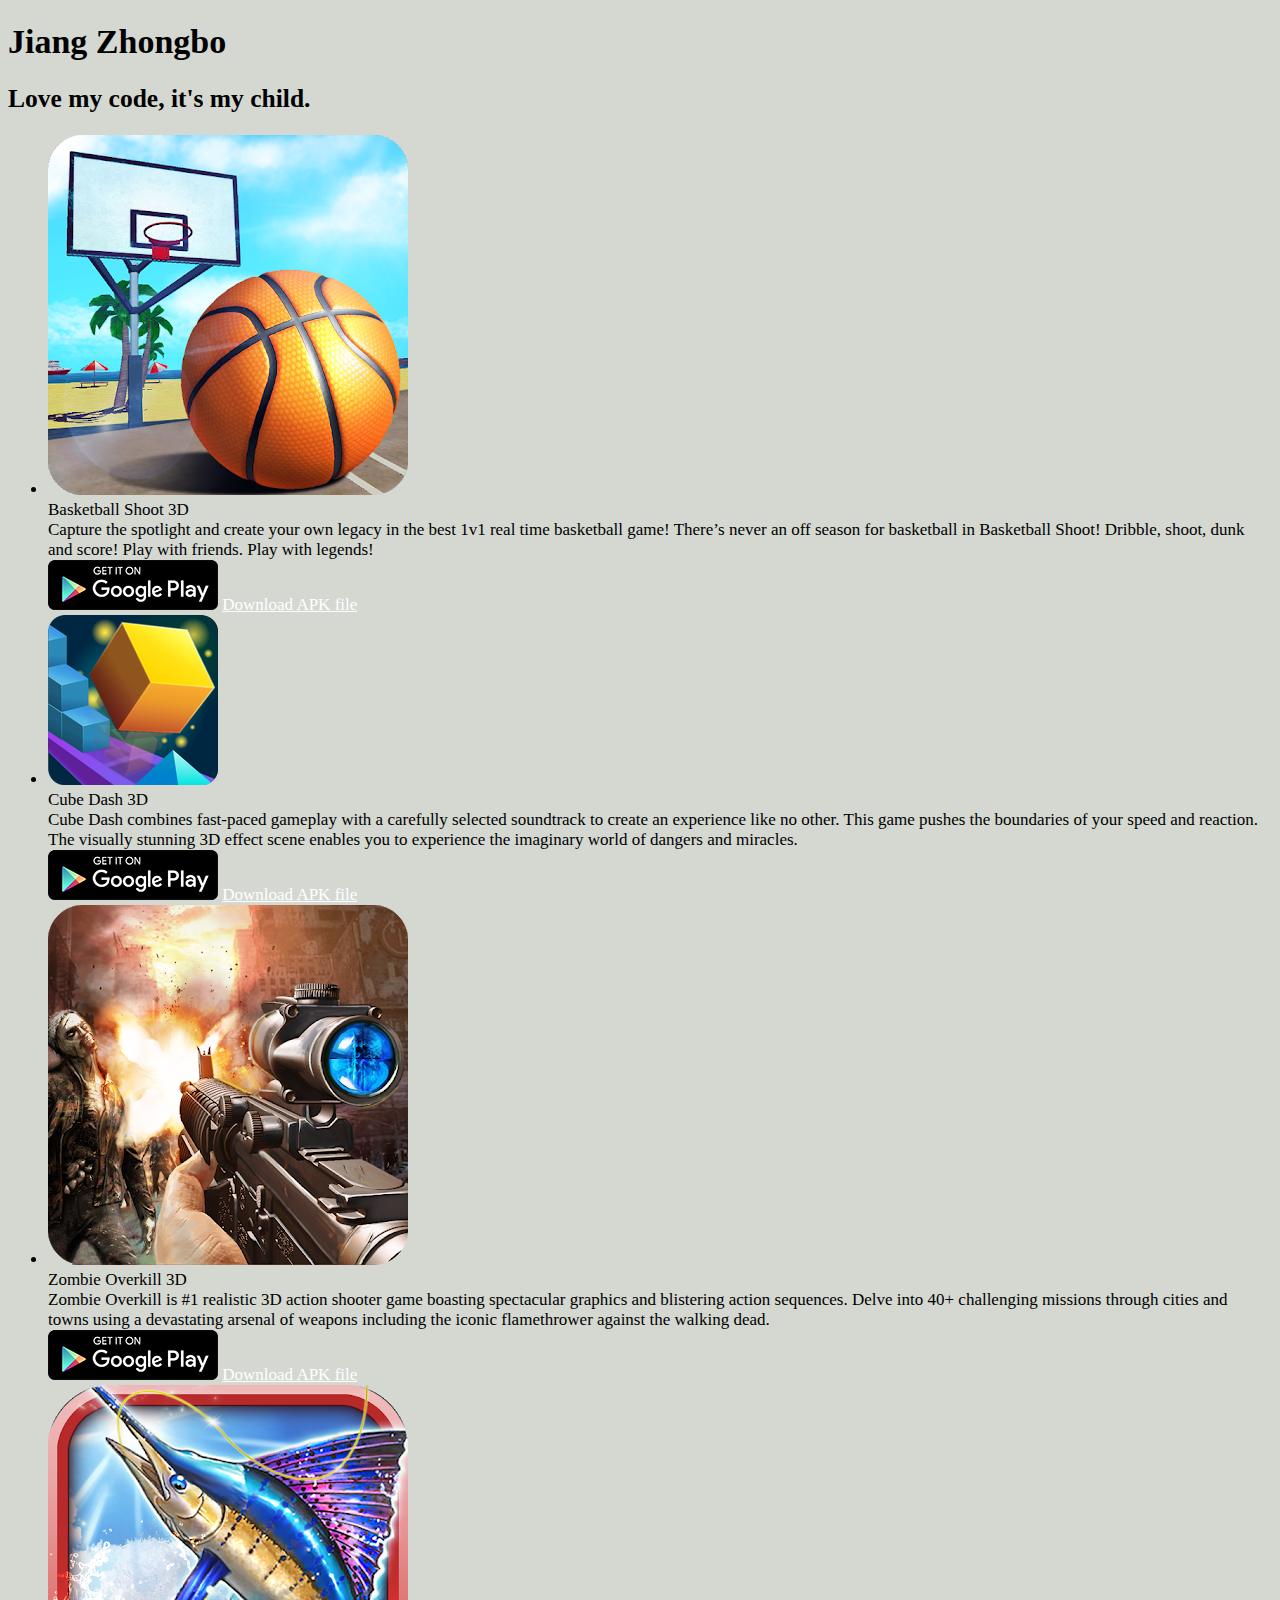
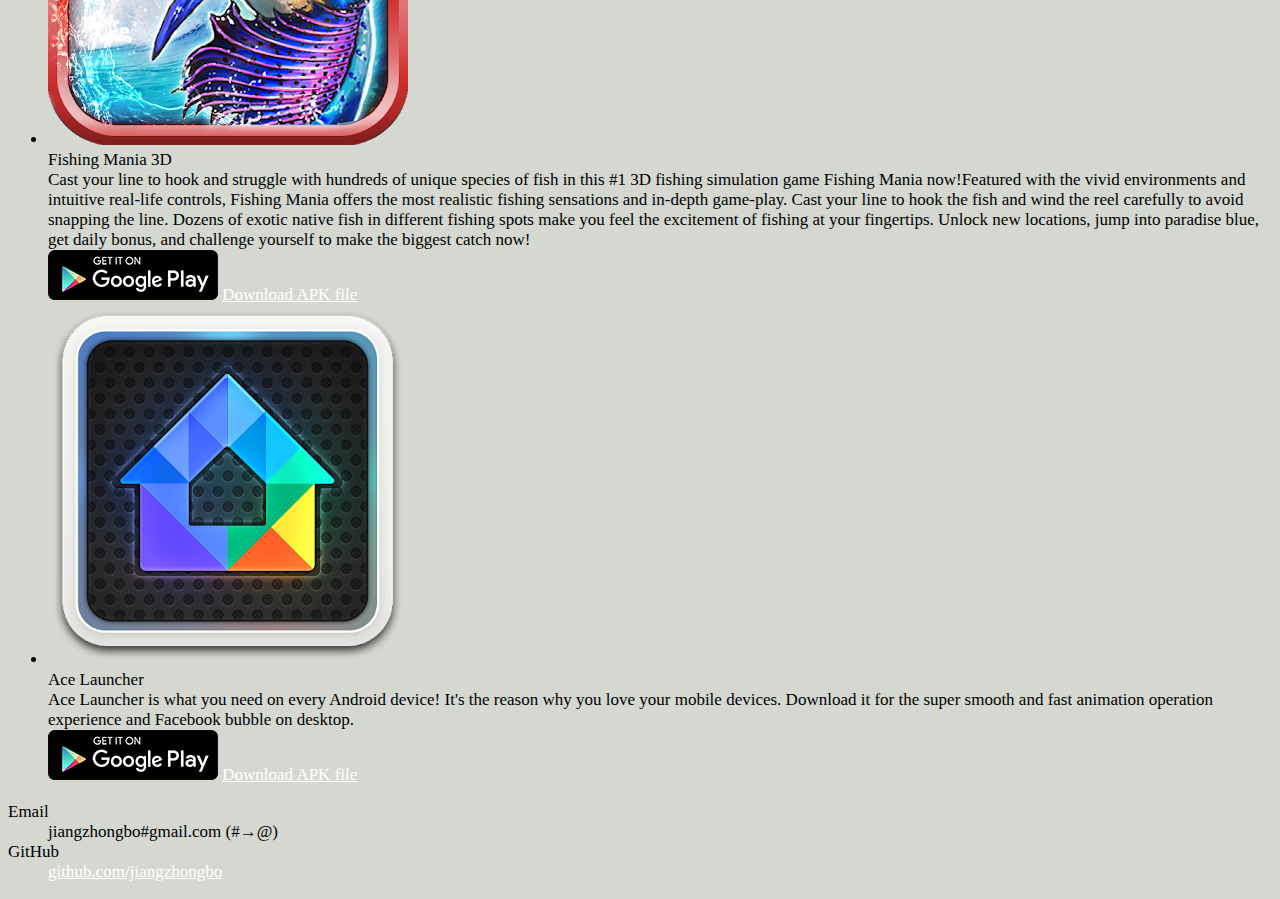
<file: index.html>
<!DOCTYPE html>
<html>
<head lang="en">
    <meta charset="UTF-8">
    <title>Jiang Zhongbo</title>
    <link rel="stylesheet" href="style.css">
    <link rel="icon" type="image/png" href="favicon.png">
    <!-- Global site tag (gtag.js) - Google Analytics -->
    <script async src="https://www.googletagmanager.com/gtag/js?id=UA-127794800-1"></script>
    <script>
    window.dataLayer = window.dataLayer || [];
    function gtag(){dataLayer.push(arguments);}
    gtag('js', new Date());

    gtag('config', 'UA-127794800-1');
    </script>

</head>
<body>
    <div id="header_wrap" class="outer">
        <header class="inner">
            <h1 id="title">Jiang Zhongbo</h1>
            <h2 id="quote">Love my code, it's my child.</h2>
        </header>
    </div>
    <div id="main_content_wrap" class="outer">
        <section id="main_content" class="inner">
            <ul id="projects">
                <li>
                    <img class="app-icon" src="images/basketball_shoot_3d.webp" alt="Basketball Shoot 3D" />
                    <div class="app-name">Basketball Shoot 3D</div>
                    <div class="app-description">
                        Capture the spotlight and create your own legacy in the best 1v1 real time basketball game! There’s never an off season for basketball in Basketball Shoot! Dribble, shoot, dunk and score! Play with friends. Play with legends!
                    </div>
                    <a class="app-google-play" target="_blank" href="https://play.google.com/store/apps/details?id=comz.btc.basketball"><img src="images/google-play-badge.png" alt="Get it on Google Play"/></a>
                    <a class="app-download" target="_blank"  href="files/android/Basketball_Shoot_3D_v1.1.0.apk">Download APK file</a>
                </li>

                <li>
                    <img class="app-icon" src="images/cube_dash.png" alt="Cube Dash 3D" />
                    <div class="app-name">Cube Dash 3D</div>
                    <div class="app-description">
                        Cube Dash combines fast-paced gameplay with a carefully selected soundtrack to create an experience like no other. This game pushes the boundaries of your speed and reaction. The visually stunning 3D effect scene enables you to experience the imaginary world of dangers and miracles.
                    </div>
                    <a class="app-google-play" target="_blank"  href="https://play.google.com/store/apps/details?id=comz.jzb.cube"><img src="images/google-play-badge.png" alt="Get it on Google Play"/></a>
                    <a class="app-download" target="_blank"  href="files/android/Cube_Dash_v1.0.1.apk">Download APK file</a>
                </li>

                <li>
                    <img class="app-icon" src="images/zombie_overkill_3d.webp" alt="Zombie Overkill 3D" />
                    <div class="app-name">Zombie Overkill 3D</div>
                    <div class="app-description">
                        Zombie Overkill is #1 realistic 3D action shooter game boasting spectacular graphics and blistering action sequences. Delve into 40+ challenging missions through cities and towns using a devastating arsenal of weapons including the iconic flamethrower against the walking dead. 
                    </div>
                    <a class="app-google-play" target="_blank"  href="https://play.google.com/store/apps/details?id=com.jzb.adventurer"><img src="images/google-play-badge.png" alt="Get it on Google Play"/></a>
                    <a class="app-download" target="_blank"  href="files/android/Zombie_Overkill_3D_v1.0.4.apk">Download APK file</a>
                </li>

                <li>
                    <img class="app-icon" src="images/fishing_mania_3d.webp" alt="Fishing Mania 3D" />
                    <div class="app-name">Fishing Mania 3D</div>
                    <div class="app-description">
                        Cast your line to hook and struggle with hundreds of unique species of fish in this #1 3D fishing simulation game Fishing Mania now!Featured with the vivid environments and intuitive real-life controls, Fishing Mania offers the most realistic fishing sensations and in-depth game-play. Cast your line to hook the fish and wind the reel carefully to avoid snapping the line. Dozens of exotic native fish in different fishing spots make you feel the excitement of fishing at your fingertips. Unlock new locations, jump into paradise blue, get daily bonus, and challenge yourself to make the biggest catch now!
                    </div>
                    <a class="app-google-play" target="_blank"  href="https://play.google.com/store/apps/details?id=com.jzb.fishingmania"><img src="images/google-play-badge.png" alt="Get it on Google Play"/></a>
                    <a class="app-download" target="_blank"  href="files/android/Fishing_Mania_3D_v1.8.apk">Download APK file</a>
                </li>

                <li>
                    <img class="app-icon" src="images/ace_launcher.webp" alt="Ace Launcher" />
                    <div class="app-name">Ace Launcher</div>
                    <div class="app-description">
                        Ace Launcher is what you need on every Android device! It's the reason why you love your mobile devices. Download it for the super smooth and fast animation operation experience and Facebook bubble on desktop. 
                    </div>
                    <a class="app-google-play" target="_blank"  href="https://play.google.com/store/apps/details?id=com.doodleapp.launcher"><img src="images/google-play-badge.png" alt="Get it on Google Play"/></a>
                    <a class="app-download" target="_blank"  href="files/android/Ace_Launcher_v1.0.6.apk">Download APK file</a>
                </li>
            </ul>
        </section>
    </div>
    <div id="footer_wrap" class="outer">
        <footer class="inner">
            <dl>
                <dt>Email</dt>
                <dd>jiangzhongbo#gmail.com (#→@)</dd>
                <dt>GitHub</dt>
                <dd><a  target="_blank" href="https://github.com/jiangzhongbo">github.com/jiangzhongbo</a></dd>
            </dl>
        </footer>
    </div>
</body>
</html>
</file>
<file: style.css>
body {
		background-color: #D4D8D1;
		font-size: 17px;
		color: 67655D;
	}

	.panel {
		background-color: #C1C3BF;
	}

	.panel-body {
		padding-left: 10%;
	}

	.price-boxes {
		margin-top: 1%;
	}
	
	a {
		color:white;
	}

	.price {
		font-size: 25px;
	}

	.price-display {
		font-weight: bold;
		text-align: center;
	}

	span {
		color: #67655D;
	}

	.up {
		color: green;
	}

	.down {
		color: red;
	}

	.exchange {
		color: #67655D;
	}
</file>
